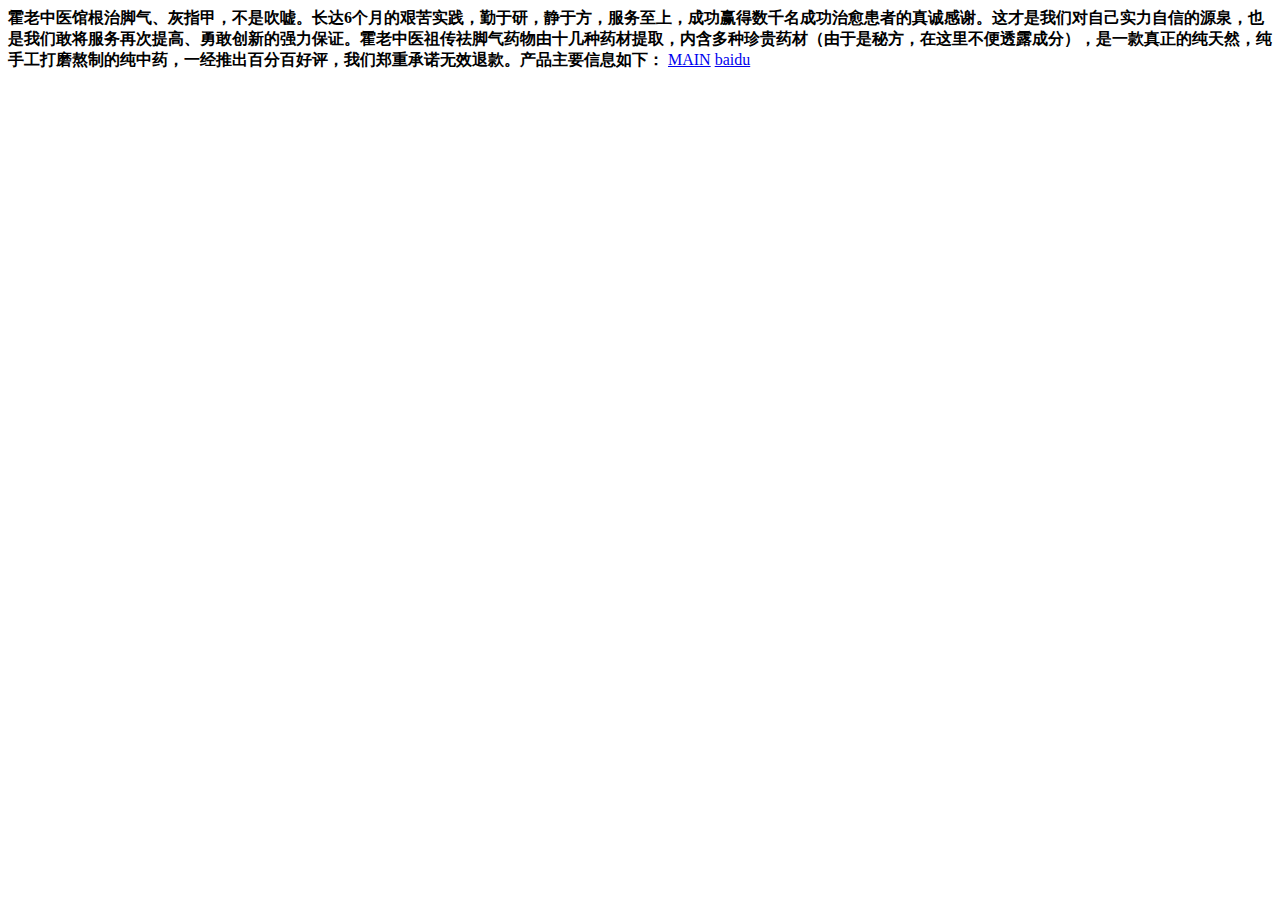
<file: index.html>
<!DOCTYPE html PUBLIC "-//W3C//DTD XHTML 1.0 Transitional//EN" "http://www.w3.org/TR/xhtml1/DTD/xhtml1-transitional.dtd">

<html xmlns="http://www.w3.org/1999/xhtml">

<head>

<meta http-equiv="Content-Type" content="text/html; charset=utf-8" />

<title>霍老中医祛脚气-药到病除</title>
<body>
	<b>霍老中医馆根治脚气、灰指甲，不是吹嘘。长达6个月的艰苦实践，勤于研，静于方，服务至上，成功赢得数千名成功治愈患者的真诚感谢。这才是我们对自己实力自信的源泉，也是我们敢将服务再次提高、勇敢创新的强力保证。霍老中医祖传祛脚气药物由十几种药材提取，内含多种珍贵药材（由于是秘方，在这里不便透露成分），是一款真正的纯天然，纯手工打磨熬制的纯中药，一经推出百分百好评，我们郑重承诺无效退款。产品主要信息如下：</b>
	<a href="main.html">MAIN</a>
	<a href="baidu.com">baidu</a>
	</body>
</html>
</file>
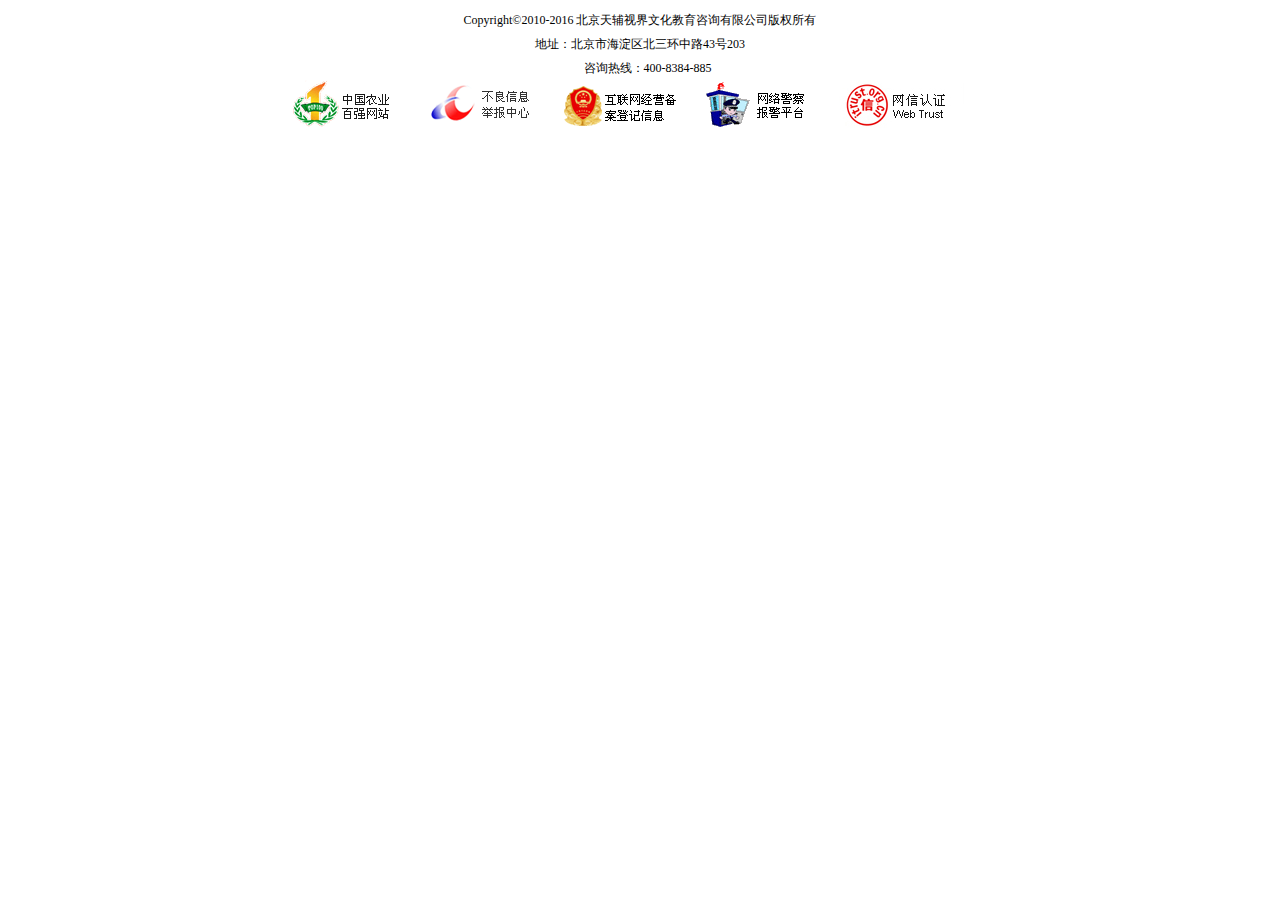
<file: images/foot.htm>
﻿<!DOCTYPE html PUBLIC "-//W3C//DTD XHTML 1.0 Transitional//EN" "http://www.w3.org/TR/xhtml1/DTD/xhtml1-transitional.dtd">

<html xmlns="http://www.w3.org/1999/xhtml">

<head>

<meta http-equiv="Content-Type" content="text/html; charset=utf-8" />

<title>无标题文档</title>

<style type="text/css">

<!--

.foot {

	height: auto;

	width: 1000px;

	margin-right: auto;

	margin-left: auto;

	line-height: 24px;

	font-size: 12px;

	color: #000000;

	text-align: center;

	padding-bottom: 20px;

}

.foot img{

	

	padding-right: 25px;

}

-->

</style>

</head>



<body>

<div class="foot">

<div class="foot_1">  Copyright©2010-2016   北京天辅视界文化教育咨询有限公司版权所有<br/>

地址：北京市海淀区北三环中路43号203<br />

<!--备案号：京ICP备12025514号-9-->        咨询热线：400-8384-885 </div>

<div><img src="images/baiqiang.gif" /><img src="images/buliang.gif" /><img src="images/gs_icon.gif" /><img src="images/wangjin.gif" /><img src="images/wangxin.jpg" /></div>

</div>

</body>

</html>
</file>
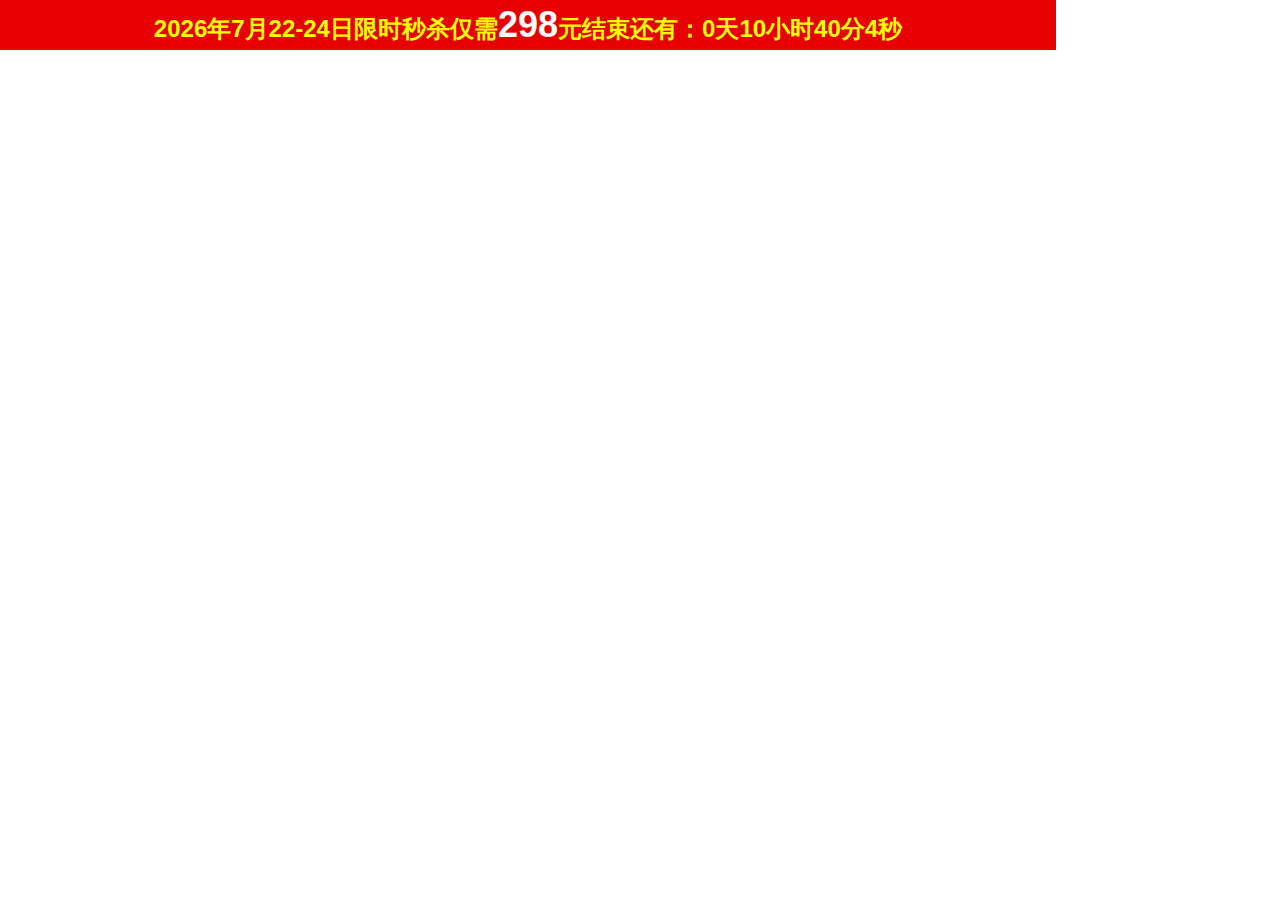
<file: images/ms.htm>
﻿<!DOCTYPE html PUBLIC "-//W3C//DTD HTML 4.0 Transitional//EN">
<!-- saved from url=(0031)http://www.hooying.com/djs1.htm -->
<html><head><title></title><!-- saved from url=(0028)http://luhuiping.com/djs.htm -->
<meta content="text/html; charset=gbk" http-equiv="Content-Type">
<style type="text/css">BODY {
	PADDING-BOTTOM: 0px; MARGIN: 0px; PADDING-LEFT: 0px; PADDING-RIGHT: 0px; PADDING-TOP: 0px
}
.js {
	TEXT-ALIGN: center; LINE-HEIGHT: 50px; BACKGROUND-COLOR: #ff0000; MARGIN: 0px; WIDTH: 1056px; FONT-FAMILY: Arial, Helvetica, sans-serif; FLOAT: left; HEIGHT: 50px; COLOR: #ffff00; FONT-SIZE: 24px; VERTICAL-ALIGN: middle; FONT-WEIGHT: bold
}
</style>

<meta name="GENERATOR" content="MSHTML 9.00.8112.16443"></head>
<body>
<div style="BACKGROUND-COLOR:#e60002" class="js"><span id="span_dt_sj01">2015年3月22-24</span>日限时秒杀仅需<span style="font-size: 36px; color: #FFFFFF">298</span>元结束还有：<span id="span_dt_dt">0天8小时37分44秒</span>
<script language="javascript">
<!--
function show_student_time(){


var LSTR_ndate=new Date(); 
var LSTR_Year=LSTR_ndate.getFullYear(); 
var LSTR_Month=LSTR_ndate.getMonth()+1; 
var LSTR_Date=LSTR_ndate.getDate(); 
var be_Date=LSTR_ndate.getDate()-2; 
var span_dt_sj01 = document.getElementById("span_dt_sj01")
var span_dt_dt = document.getElementById("span_dt_dt")

span_dt_sj01.innerHTML=LSTR_Year+'年'+LSTR_Month+'月'+be_Date+'-'+LSTR_Date

 window.setTimeout("show_student_time()", 1000);
 BirthDay=new Date(LSTR_Year,LSTR_Month-1,LSTR_Date+1);//改成你的计时日期
 today=new Date();
 timeold=(BirthDay.getTime()-today.getTime());
 sectimeold=timeold/1000
 secondsold=Math.floor(sectimeold);
 msPerDay=24*60*60*1000 
 e_daysold=timeold/msPerDay
 daysold=Math.floor(e_daysold);
 e_hrsold=(e_daysold-daysold)*24;
 hrsold=Math.floor(e_hrsold);
 e_minsold=(e_hrsold-hrsold)*60;
 minsold=Math.floor((e_hrsold-hrsold)*60);
 seconds=Math.floor((e_minsold-minsold)*60);
 span_dt_dt.innerHTML=daysold+"天"+hrsold+"小时"+minsold+"分"+seconds+"秒" ;
 
}
show_student_time();
//-->
</script>
 </div>
</body></html>
</file>
